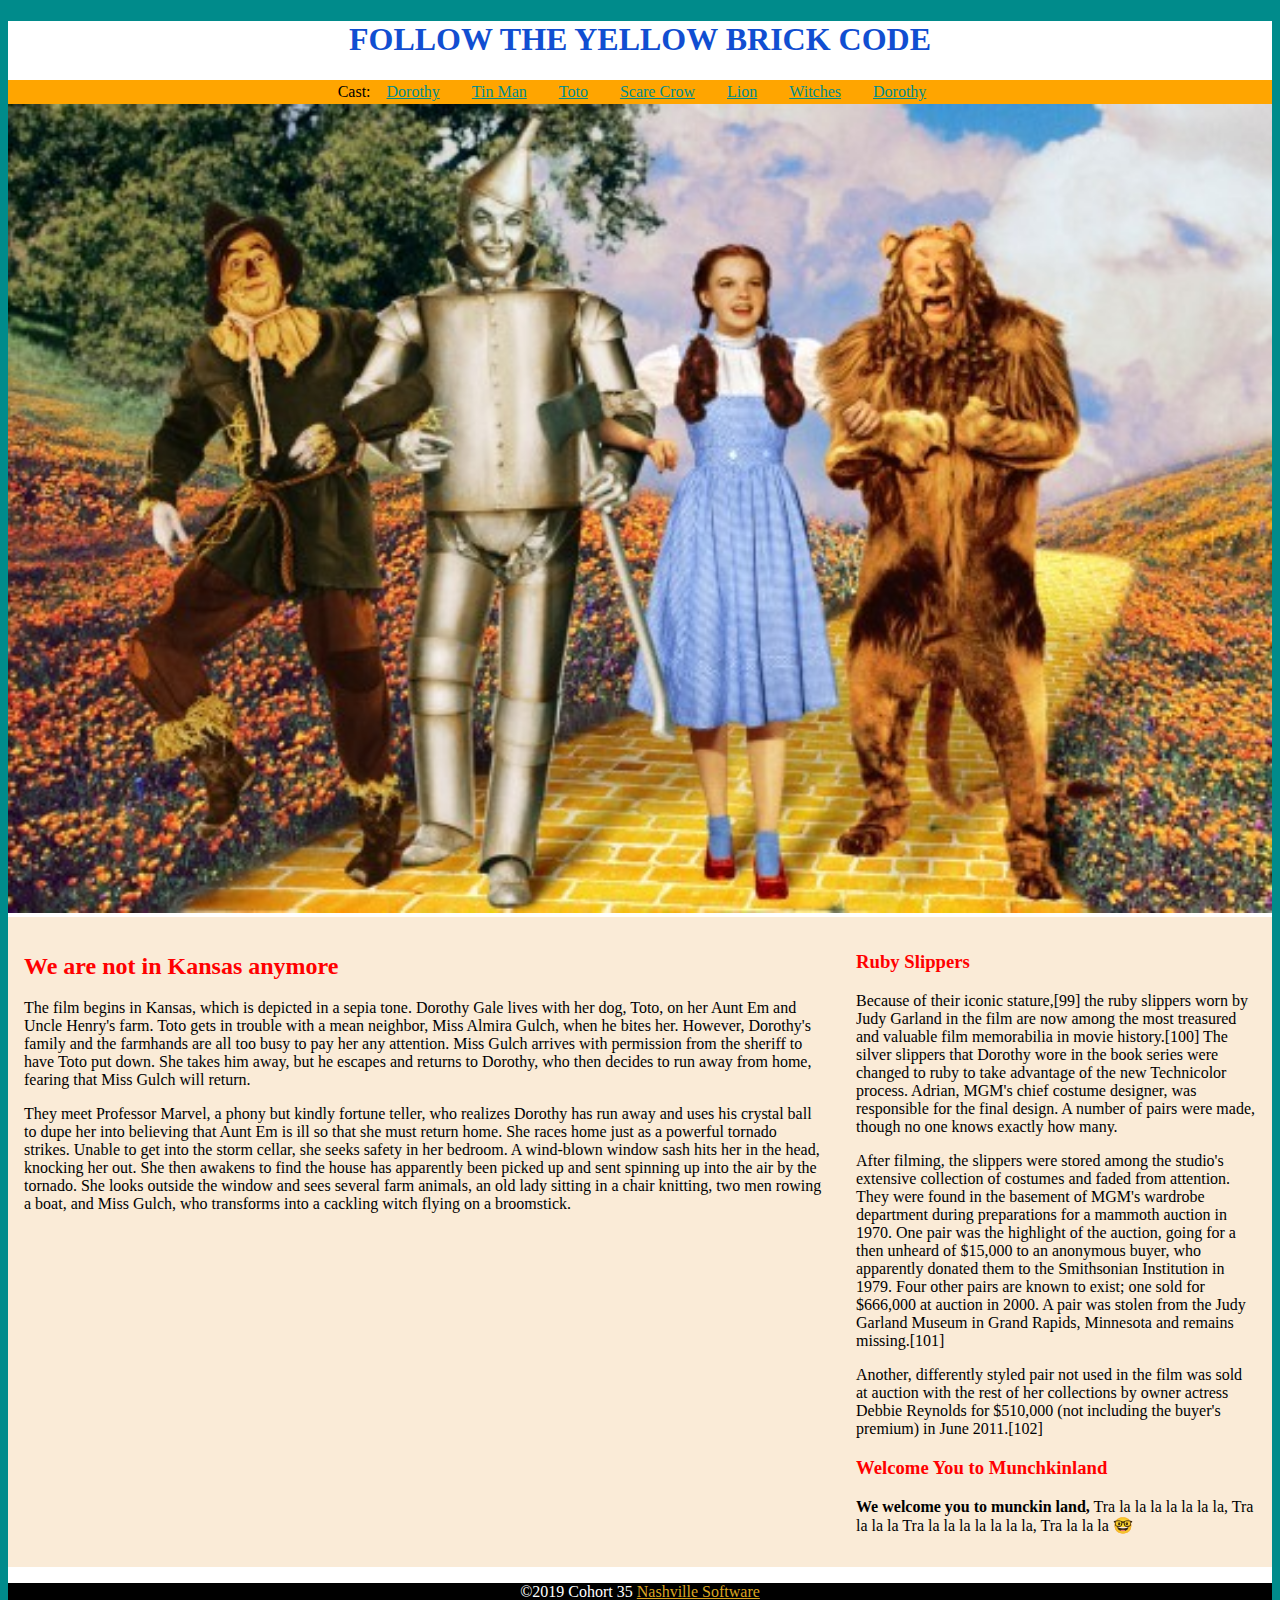
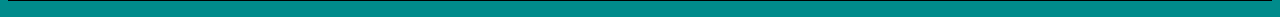
<file: index.html>
<!DOCTYPE html>
<html lang="en">
<head>
    <meta charset="UTF-8">
    <meta name="viewport" content="width=device-width, initial-scale=1.0">
    <meta http-equiv="X-UA-Compatible" content="ie=edge">
    <title>Tornado Grande of the Wizard of Oz</title>
    <link rel="stylesheet" type="text/css" href="css/main.css">
</head>
<body>
    <div class="wrapper"> <!-- opening div-->
        <header>
            <h1>Follow the Yellow Brick Code</h1>
            <nav>
                <div>Cast:</div>
                <div><a href="dorthy.html">Dorothy</a></div>
                <div><a href="tinman.html">Tin Man</a></div>
                <div><a href="toto.html">Toto</a></div>
                <div><a href="scarecrow.html">Scare Crow</a></div>
                <div><a href="lion.html">Lion</a></div>
                <div><a href="witches.html">Witches</a></div>
                <div><a href="dorothy.html">Dorothy</a></div>
            </nav>
        </header>

        <div>
            <img class="img-hero" src="images/wizard.jpg" alt="the Wizard of Oz Folks">
        </div>

        <div class="flex-container"> <!-- main content area-->
            <main>
                <h2>We are not in Kansas anymore</h2>
                <p>The film begins in Kansas, which is depicted in a sepia tone. Dorothy Gale lives with her dog, Toto, on her Aunt Em and Uncle
                        Henry's farm. Toto gets in trouble with a mean neighbor, Miss Almira Gulch, when he bites her. However, Dorothy's family
                        and the farmhands are all too busy to pay her any attention. Miss Gulch arrives with permission from the sheriff to have
                        Toto put down. She takes him away, but he escapes and returns to Dorothy, who then decides to run away from home, fearing
                        that Miss Gulch will return.
                     </p>
                     <p>They meet Professor Marvel, a phony but kindly fortune teller, who realizes Dorothy has run away and uses his crystal ball
                        to dupe her into believing that Aunt Em is ill so that she must return home. She races home just as a powerful tornado
                        strikes. Unable to get into the storm cellar, she seeks safety in her bedroom. A wind-blown window sash hits her in the
                        head, knocking her out. She then awakens to find the house has apparently been picked up and sent spinning up into the
                        air by the tornado. She looks outside the window and sees several farm animals, an old lady sitting in a chair knitting,
                        two men rowing a boat, and Miss Gulch, who transforms into a cackling witch flying on a broomstick.
                     </p>
            </main>

            <aside>
                <article>
                    <h3>Ruby Slippers</h3>
                    <p>Because of their iconic stature,[99] the ruby slippers worn by Judy Garland in the film are now among the most treasured
                            and valuable film memorabilia in movie history.[100] The silver slippers that Dorothy wore in the book series were changed
                            to ruby to take advantage of the new Technicolor process. Adrian, MGM's chief costume designer, was responsible for the
                            final design. A number of pairs were made, though no one knows exactly how many.
                         </p>
                         <p>After filming, the slippers were stored among the studio's extensive collection of costumes and faded from attention.
                               They were found in the basement of MGM's wardrobe department during preparations for a mammoth auction in 1970. One
                               pair was the highlight of the auction, going for a then unheard of $15,000 to an anonymous buyer, who apparently donated
                               them to the Smithsonian Institution in 1979. Four other pairs are known to exist; one sold for $666,000 at auction
                               in 2000. A pair was stolen from the Judy Garland Museum in Grand Rapids, Minnesota and remains missing.[101]
                         </p>
                         <p>Another, differently styled pair not used in the film was sold at auction with the rest of her collections by owner actress Debbie Reynolds for $510,000 (not including the buyer's premium) in June 2011.[102]
                         </p>
                </article>

                <article>
                    <h3>Welcome You to Munchkinland</h3>
                    <p><strong>We welcome you to munckin land,</strong>
                        Tra la la la la la la la, Tra la la la Tra la la la la la la la, Tra la la la 🤓
                     </p>
                </article>
            </aside>

        </div> <!-- end of main content area-->
        
        <footer>
            <p>&copy;2019 Cohort 35
                <a href="http:nashvillesoftwareschool.com">Nashville Software</a>
            </p>
        </footer>
    

    </div> <!-- closing div-->


    
</body>
</html>
</file>
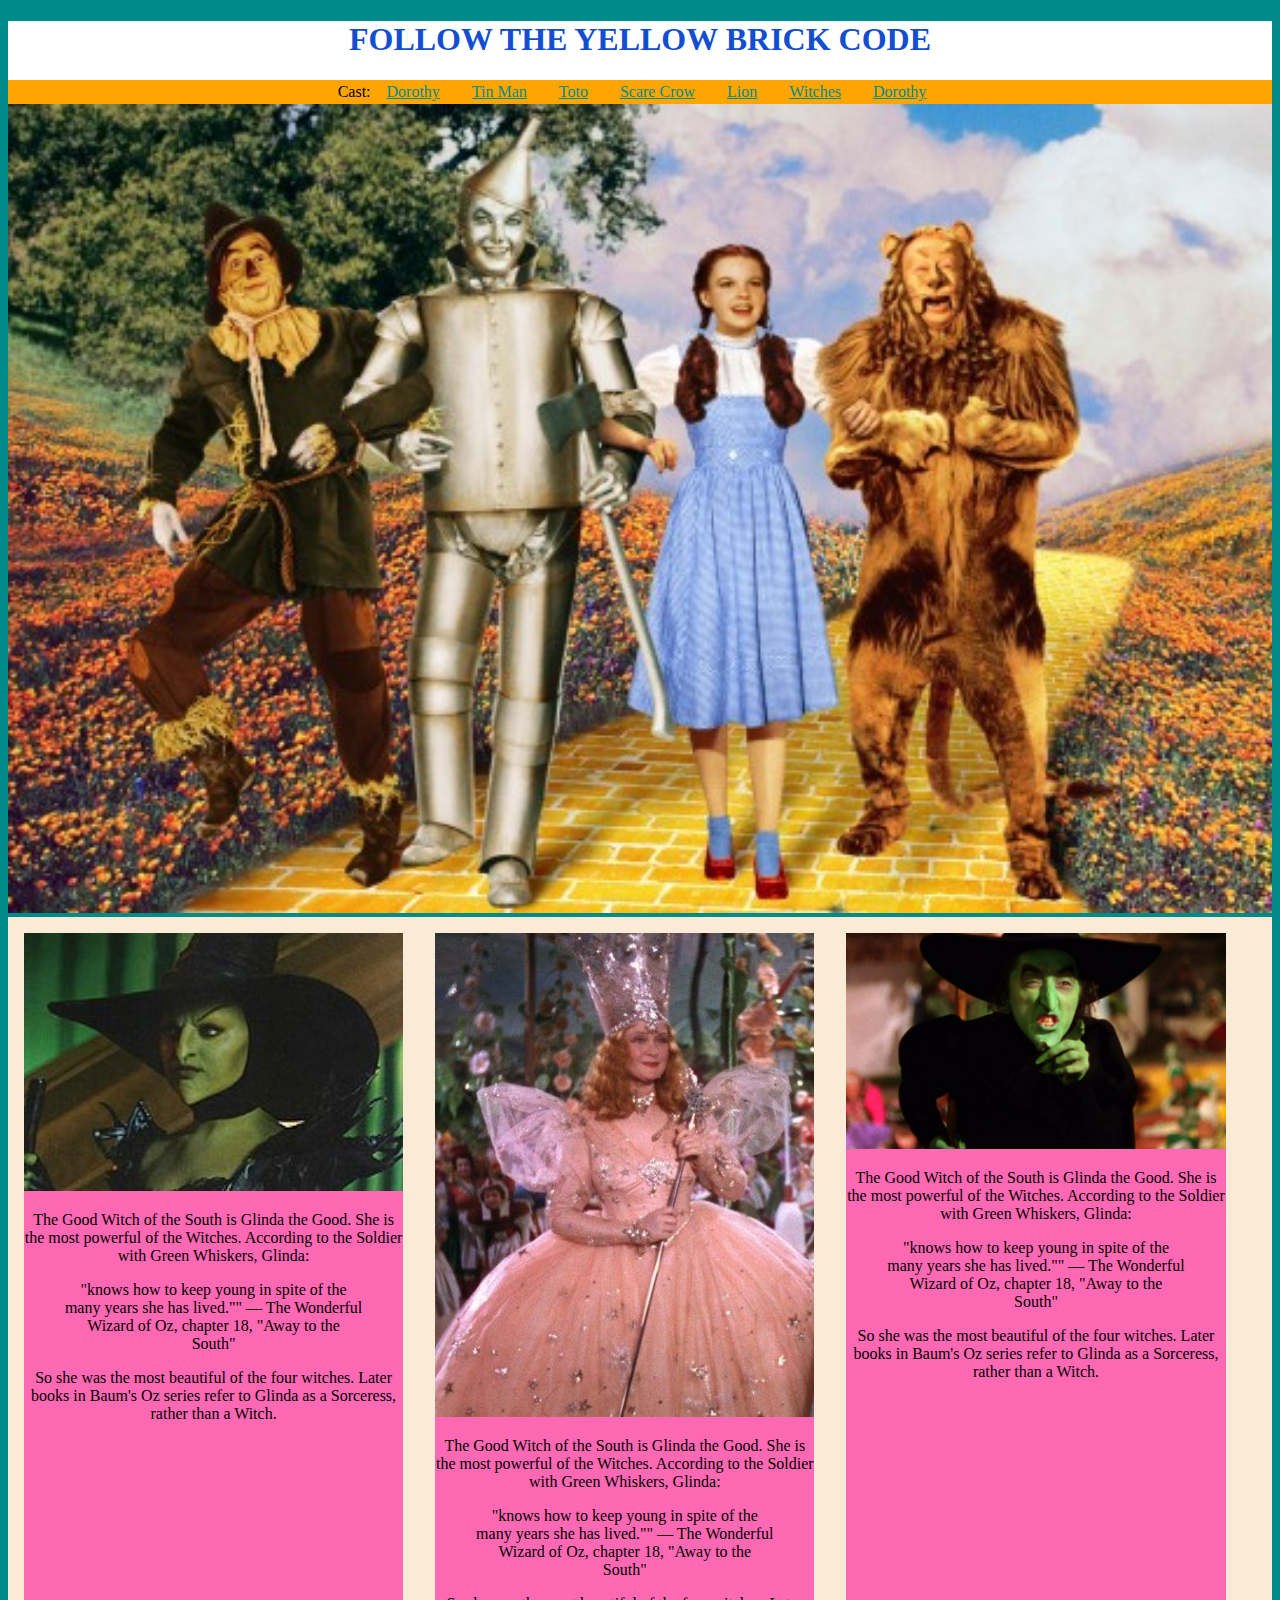
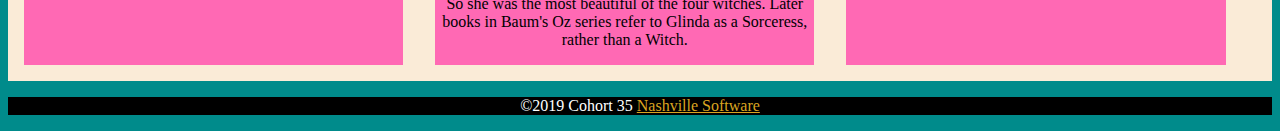
<file: witches.html>
<!DOCTYPE html>
<html lang="en">
<head>
    <meta charset="UTF-8">
    <meta name="viewport" content="width=device-width, initial-scale=1.0">
    <meta http-equiv="X-UA-Compatible" content="ie=edge">
    <title>Tornado Grande of the Wizard of Oz</title>
    <link rel="stylesheet" type="text/css" href="css/main.css">
</head>
<body>
    <div class="wrapper"> <!-- opening div-->
        <header>
            <h1>Follow the Yellow Brick Code</h1>
            <nav>
                <div>Cast:</div>
                <div><a href="dorthy.html">Dorothy</a></div>
                <div><a href="tinman.html">Tin Man</a></div>
                <div><a href="toto.html">Toto</a></div>
                <div><a href="scarecrow.html">Scare Crow</a></div>
                <div><a href="lion.html">Lion</a></div>
                <div><a href="witches.html">Witches</a></div>
                <div><a href="dorothy.html">Dorothy</a></div>
            </nav>
        </header>
     </div>
        

        <div>
             <img class="img-hero" src="images/wizard.jpg" alt="the Wizard of Oz Folks">
        </div>

        <div class="flex-container"> <!-- main content area-->
            <div class="flex-item">
                <img src="images/west.jpg" alt="the Wizard of Oz Folks" class="section-item">
                <p>The Good Witch of the South is Glinda the Good. She is the most powerful of the Witches. According
                    to the Soldier with Green
                    Whiskers, Glinda:</p>
                <blockquote> "knows how to keep young in spite of the many years she has lived."" — The Wonderful
                    Wizard of Oz, chapter 18, "Away to the
                    South"</blockquote>
                <p>So she was the most beautiful of the four witches. Later books in Baum's Oz series refer to Glinda
                    as a Sorceress, rather
                    than a Witch.</p>
            </div>

            <div class="flex-item">
                <img src="images/east.jpg" alt="the Wizard of Oz Folks" class="section-item">
                <p>The Good Witch of the South is Glinda the Good. She is the most powerful of the Witches. According
                    to the Soldier with Green
                    Whiskers, Glinda:</p>
                <blockquote> "knows how to keep young in spite of the many years she has lived."" — The Wonderful
                    Wizard of Oz, chapter 18, "Away to the
                    South"</blockquote>
                <p>So she was the most beautiful of the four witches. Later books in Baum's Oz series refer to Glinda
                    as a Sorceress, rather
                    than a Witch.</p>
            </div>
        
            <div class="flex-item">
                 <img src="images/south.jpg" alt="the Wizard of Oz Folks" class="section-item">
                <p>The Good Witch of the South is Glinda the Good. She is the most powerful of the Witches. According
                    to the Soldier with Green
                    Whiskers, Glinda:</p>
                <blockquote> "knows how to keep young in spite of the many years she has lived."" — The Wonderful
                    Wizard of Oz, chapter 18, "Away to the
                    South"</blockquote>
                <p>So she was the most beautiful of the four witches. Later books in Baum's Oz series refer to Glinda
                    as a Sorceress, rather
                    than a Witch.</p>
            </div>
                
    </div> <!-- end of main content area-->
        
        
        <footer>
            <p>&copy;2019 Cohort 35
                <a href="http:nashvillesoftwareschool.com">Nashville Software</a>
            </p>
        </footer>
    

    </div> <!-- closing div-->


    
</body>
</html>
</file>
<file: css/main.css>
*, *:before, *:after {
    box-sizing: inherit;
}

/* The CSS box-sizing property allows us to include the
padding and border in an element's total width and height. */
html {
    box-sizing: border-box;
}

body {
    background-color: darkcyan;
}

nav {
    background-color: orange;
    display:flex;
    width: 100%;
    flex-wrap: wrap;
    justify-content: center;
    padding:.2em;
    font-family: Arial, Helvetica, sans-serif;
    font-family: 'Times New Roman', Times, serif
}

nav a {
    margin: .2em 1em 0px 1em;
    color: darkcyan;
}

nav a:hover {
    color: white;
}

.wrapper {
    background-color: white;
}

h1, h2, h3 {
    color: red;
}

h1 {
    text-transform: uppercase;
    text-align: center;
    color: rgb(17, 78, 209);
}

.img-hero {
    width:100%;
    height: auto;
    overflow: hidden;
}

.flex-container {
    display: flex;
    width: 100%;
    background-color: antiquewhite;
}

.flex-item {
    background-color: hotpink;
    width: 30%;
    margin: 1em;
    text-align: center;
}

.section-item {
    margin: 0 auto;
    width: 100%;
}

main {
    flex: 2;
    margin: 1em;
}

aside {
    flex: 1;
    margin: 1em;
}

footer {
    background-color: black;
    color: white;
    text-align: center;
}

footer a {
    color: goldenrod;

}
</file>
